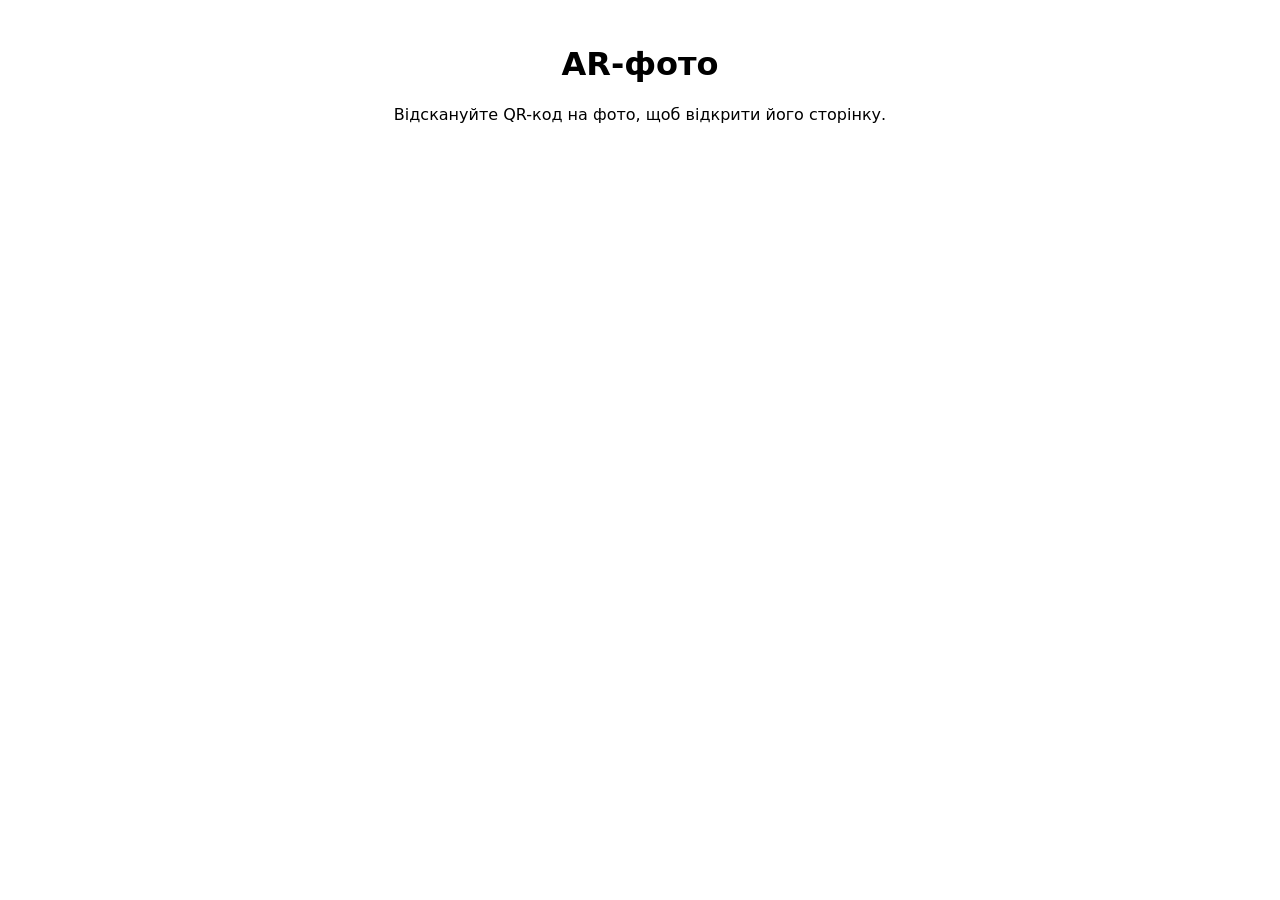
<file: index.html>
<!doctype html>
<html lang="uk"><head><meta charset="utf-8"><meta name="viewport" content="width=device-width,initial-scale=1"><title>AR-фото</title></head>
<body style="font-family:system-ui;padding:16px;text-align:center"><h1>AR-фото</h1><p>Відскануйте QR-код на фото, щоб відкрити його сторінку.</p></body></html>
</file>
